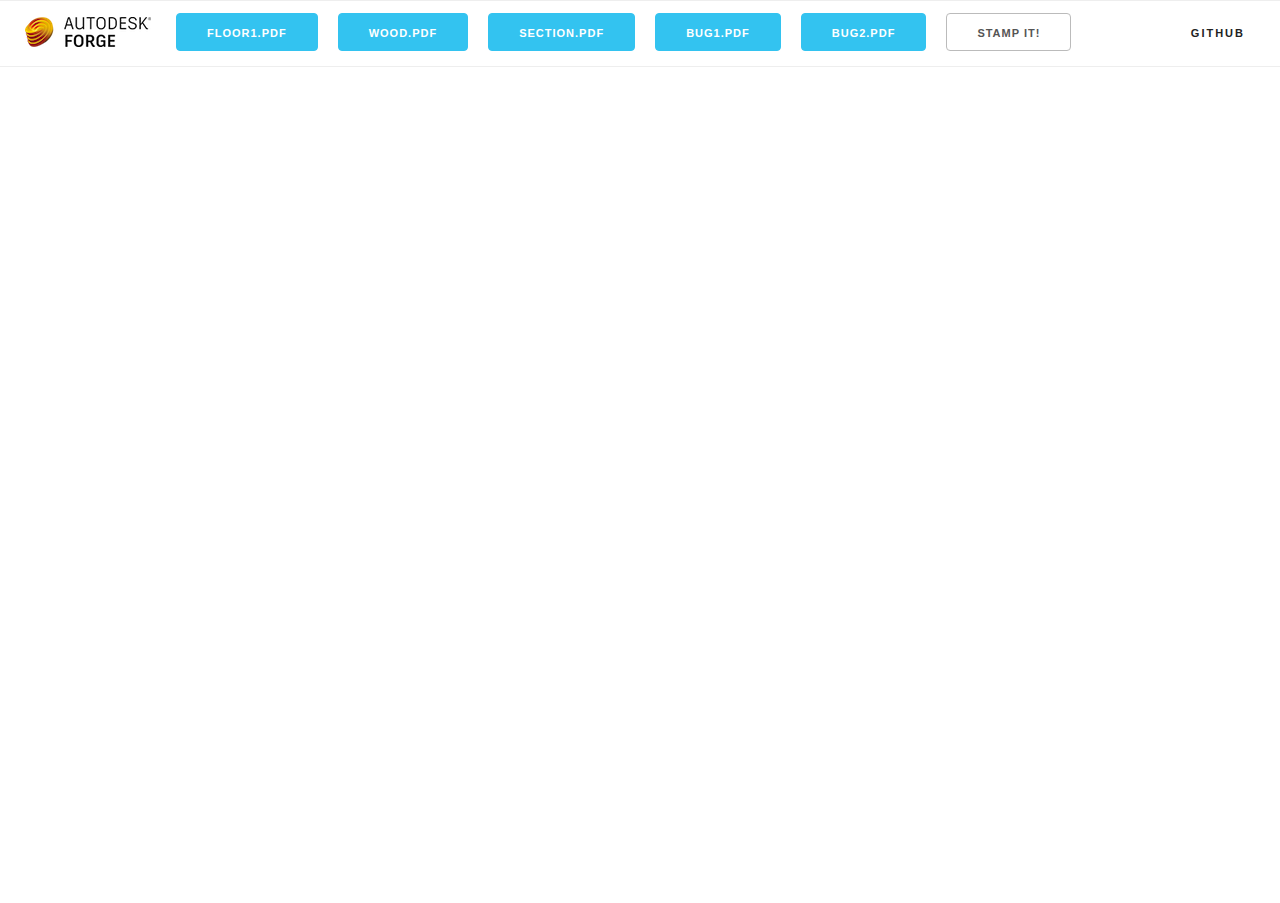
<file: docs/index.html>
<head>
	<meta charset="utf-8" />
	<title>fast PDF viewer with markup and offline support</title>
	<meta name="viewport" content="width=device-width, initial-scale=1, maximum-scale=1" />
  <link rel="icon" href="data:,">
	<link rel="stylesheet" href="./skeleton.min.css">
  <style> .lmv-markup-gui-toolbar {background-color: rgba(200,230,255,0.85)}</style>
</head>


<body style="margin:0; overflow-y: hidden;">

  <div class="container">
    <nav class="navbar">
      <div class="container">
        <ul class="navbar-list">
          <li class="navbar-item"><img class="navbar-img" src="logo.png"/></li>
          <li class="navbar-item"><button onClick="initializeViewer('pdfs/qcad1.pdf')" class="navbar-button button-primary">floor1.pdf</button></li>
          <li class="navbar-item"><button onClick="initializeViewer('pdfs/wood.pdf')" class="navbar-button button-primary">Wood.pdf</button></li>
          <li class="navbar-item"><button onClick="initializeViewer('pdfs/qcad3.pdf')" class="navbar-button button-primary">section.pdf</button></li>
          <li class="navbar-item"><button onClick="initializeViewer('pdfs/2018035DCD1008A0.pdf')" class="navbar-button button-primary">bug1.pdf</button></li>
          <li class="navbar-item"><button onClick="initializeViewer('pdfs/2018035DCD03003A4.pdf')" class="navbar-button button-primary">bug2.pdf</button></li>
          <li class="navbar-item"><button onClick="addStamp()" class="navbar-button button">Stamp it!</button></li>
          <li class="navbar-itemr mobile"><a class="navbar-link" href="https://github.com/wallabyway/offline-pdf-markup">Github</a></li>
        </ul>
      </div>
    </nav>
  </div>
  <div id="forgeViewer"></div>
</body>

<link rel="stylesheet" href="https://developer.api.autodesk.com/modelderivative/v2/viewers/7.*/style.min.css" type="text/css">
<script language="JavaScript" src="https://developer.api.autodesk.com/modelderivative/v2/viewers/7.*/viewer3D.js"></script>
<script>

let viewer, markup;

function initializeViewer(pdf) {
    if (viewer) {
      console.log('loading');
      viewer.impl.unloadCurrentModel()
      if (markup) 
        markup.hide();
      viewer.loadModel(pdf, viewer);
      return;
    }

    var options = {
        env: "Local",
        useADP: false
    }

    Autodesk.Viewing.Initializer(options, () => {
      viewer = new Autodesk.Viewing.Private.GuiViewer3D(document.getElementById('forgeViewer'));
      viewer.setTheme("light-theme");
      viewer.start();
      if (!pdf) return;
     
      viewer.loadExtension('Autodesk.PDF').then( () => {
            viewer.loadModel(pdf, viewer);
            viewer.loadExtension("Autodesk.Viewing.MarkupsCore")
            viewer.loadExtension("Autodesk.Viewing.MarkupsGui")
      });
    });
}


function addStamp() {
    var bounds = viewer.impl.model.getData().bbox.max;
    let scale = 0.07;

    // Our crazy stamp !
    _markupdata = `
    <svg xmlns="http://www.w3.org/2000/svg">
    <g transform="rotate(3) scale(${scale} -${scale}) translate(${bounds.x/scale-180} -115)">

    <path fill-rule="evenodd" clip-rule="evenodd" fill="#fff" fill-opacity="0" d="M0 0h192.756v192.756H0V0z"/><path fill-rule="evenodd" clip-rule="evenodd" fill="#255398" d="M9.602 141.23h173.552V51.527H9.602v89.703z"/><path fill="none" stroke="#255398" stroke-width="1.784" stroke-miterlimit="2.613" d="M9.602 51.527h173.552v89.703H9.602V51.527z"/><path fill-rule="evenodd" clip-rule="evenodd" fill="#255398" d="M12.305 138.137h168.146V54.074H12.305v84.063z"/><path fill="none" stroke="#fff" stroke-width="2.673" stroke-miterlimit="2.613" d="M12.665 54.802h167.427v83.153H12.665V54.802z"/><path d="M95.567 129.584c40.369 0 73.89-15.283 73.89-33.297 0-17.831-33.521-33.115-73.89-33.115-40.368 0-72.088 15.284-72.088 33.115 0 18.014 31.72 33.297 72.088 33.297z" fill-rule="evenodd" clip-rule="evenodd" fill="#fff" stroke="#fff" stroke-width="2.673" stroke-miterlimit="2.613"/><path d="M95.567 129.584c40.369 0 73.89-15.283 73.89-33.297 0-17.831-33.521-33.116-73.89-33.116-40.368 0-72.088 15.285-72.088 33.116 0 18.014 31.72 33.297 72.088 33.297z" fill-rule="evenodd" clip-rule="evenodd" fill="#cf4044" stroke="#fff" stroke-width="1.425" stroke-miterlimit="2.613"/><path d="M95.388 125.035c36.405 0 69.745-12.555 69.745-28.748 0-16.011-33.34-28.749-69.745-28.749-36.226 0-67.764 12.738-67.764 28.749 0 16.193 31.539 28.748 67.764 28.748z" fill="none" stroke="#fff" stroke-width="1.784" stroke-miterlimit="2.613"/><path d="M67.813 108.842l-.54-4.004h-6.309l-1.442 4.004h-6.127l9.731-27.657h7.75l3.064 27.657h-6.127zm-1.983-17.65l-.359.365-2.703 7.643h3.785l-.723-8.008zM90.16 108.842h-3.965c-5.767.182-12.254-4.184-11.353-13.647 1.261-12.372 10.812-14.01 14.237-14.01h4.505l-.9 6.55h-4.145c-3.786 0-6.128 4.185-6.489 7.277-.361 3.277.721 7.281 4.325 7.281h4.686l-.901 6.549zM109.625 99.199l-4.506 9.643h-2.523l-1.983-9.826-.361-.364-1.08 10.19h-5.767l3.244-27.657h6.126l2.705 12.737 6.127-12.737h6.127l-3.244 27.657h-5.767l1.261-10.19-.359.547zM131.43 87.735h4.506l.723-6.55h-4.146c-3.424 0-12.975 1.638-14.236 14.01-1.082 9.463 6.127 13.647 11.895 13.647 1.803 0 1.623.182 3.244 0l.721-6.549h-3.965c-2.344 0-4.867-2.184-5.047-4.369h9.553l.9-6.367h-9.73c.896-2.002 3.24-3.822 5.582-3.822zM141.244 103.373c.797 0 1.574.205 2.334.617a4.37 4.37 0 0 1 1.771 1.773c.424.768.637 1.568.637 2.402 0 .826-.209 1.619-.627 2.381a4.409 4.409 0 0 1-1.754 1.773c-.754.424-1.539.633-2.361.633s-1.609-.209-2.361-.633a4.43 4.43 0 0 1-1.758-1.773 4.864 4.864 0 0 1-.629-2.381c0-.834.213-1.635.639-2.402a4.398 4.398 0 0 1 1.775-1.773c.758-.412 1.537-.617 2.334-.617zm0 .793a4.02 4.02 0 0 0-1.947.518 3.715 3.715 0 0 0-1.48 1.479 4.084 4.084 0 0 0-.535 2.004c0 .689.176 1.352.527 1.982.35.633.838 1.127 1.469 1.48a3.946 3.946 0 0 0 1.967.531c.682 0 1.34-.178 1.969-.531s1.115-.848 1.463-1.48a4.05 4.05 0 0 0 .521-1.982c0-.695-.176-1.363-.529-2.004a3.696 3.696 0 0 0-1.48-1.479c-.636-.344-1.285-.518-1.945-.518zm-2.082 6.646v-5.152h1.754c.602 0 1.035.045 1.303.141s.48.262.641.498a1.374 1.374 0 0 1-.16 1.74c-.266.279-.621.436-1.061.471.182.074.326.166.434.271.207.205.459.545.756 1.023l.623 1.008h-1.006l-.456-.812c-.355-.637-.641-1.039-.859-1.199-.15-.119-.371-.178-.66-.178h-.484v2.189h-.825zm.824-2.9h1c.477 0 .803-.072.977-.215a.707.707 0 0 0 .262-.572.704.704 0 0 0-.127-.41.747.747 0 0 0-.348-.27c-.148-.061-.424-.088-.828-.088h-.936v1.555z" fill-rule="evenodd" clip-rule="evenodd" fill="#fff"/>
    </g></svg>`;

        markup = viewer.getExtension("Autodesk.Viewing.MarkupsCore");
        markup.enterEditMode(); 
        markup.leaveEditMode();
        markup.loadMarkups(_markupdata, 'LogoLayer')
}


if ('xserviceWorker' in navigator)
  navigator.serviceWorker.register('offline-worker.js');

initializeViewer('pdfs/qcad1.pdf');

</script>
</file>
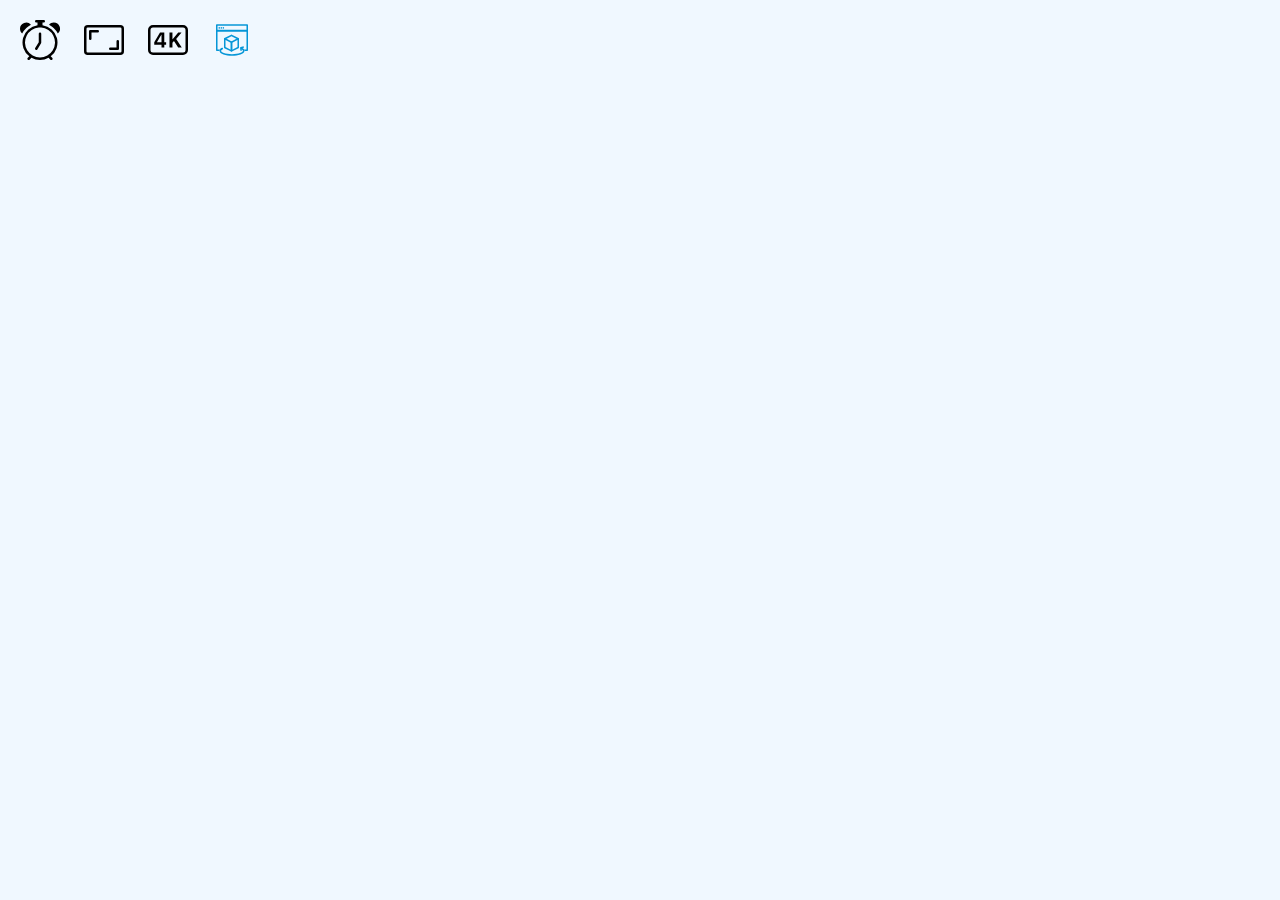
<file: docs/adamn/drag-drop-svg.html>
<html>
<head>
    <meta name="viewport" content="width=device-width, minimum-scale=1.0, initial-scale=1, user-scalable=no" />
    <meta charset="utf-8">

    <!-- The Viewer CSS -->
    <link rel="stylesheet" href="https://developer.api.autodesk.com/modelderivative/v2/viewers/7.*/style.min.css" type="text/css">

    <!-- Developer CSS -->
    <style>
        body {
            margin: 0;
        }
        
        #MyConytainerDiv {
            width: 100%;
            height:100%;
            position: relative;
        }

        #MyViewerDiv {
            width: 100%;
            height: 100%;
            margin: 0;
            background-color: #F0F8FF;
        }

        #svgs {
            position: fixed;
            top: 10px;
            left: 10px;
            z-index: 1;
            background-color: #F0F8FF;
        }

        img {
            width: 40px;
            height: 40px;
            padding: 10px;
        }
    </style>
    
    <title>Showing A360 Shared files</title>
</head>

<body>

    <!-- The Viewer will be instantiated here -->
    <div id="MyConytainerDiv">
        <div id="MyViewerDiv"></div>
        <div id="svgs">
            <img src="alarm.svg" onclick="onClick(event)" />
            <img src="aspect-ratio.svg" onclick="onClick(event)" />
            <img src="badge-4k.svg" onclick="onClick(event)" />
            <img src="icon-viewer.svg" onclick="onClick(event)" />
        </div>
    </div>
    
    <!-- The Viewer JS -->
    <script src="https://developer.api.autodesk.com/modelderivative/v2/viewers/7.*/viewer3D.js"></script>

    <script src="./StampExtension.js"></script>

    <!-- jQuery -->
    <script src="https://code.jquery.com/jquery-3.2.1.min.js" integrity="sha256-hwg4gsxgFZhOsEEamdOYGBf13FyQuiTwlAQgxVSNgt4=" crossorigin="anonymous"></script>

    <!-- Developer JS -->
    <script>
        // this is the iframe URL that shows up when sharing a model embed on a page
        var embedURLfromA360 = 'https://autodesk3743.autodesk360.com/shares/public/SH919a0QTf3c32634dcf07b66797ba369695?mode=embed'; // PDF file

        var viewer;
        var ext;

        function getURN(onURNCallback) {
            $.get({
                url: embedURLfromA360.replace('public', 'metadata').replace('mode=embed', ''),
                dataType: 'json',
                success: function (metadata) {
                    if (onURNCallback) {
                        let urn = btoa(metadata.success.body.urn).replace("/", "_").replace("=", "");
                        onURNCallback(urn);
                    }
                }
            })
        }

        function getForgeToken(onTokenCallback) {
            $.post({
                url: embedURLfromA360.replace('public', 'sign').replace('mode=embed', 'oauth2=true'),
                data: '{}',
                success: function (oauth) {
                    if (onTokenCallback)
                        onTokenCallback(oauth.accessToken, oauth.validitySeconds);
                }
            });
        }

        getURN(function (urn) {
            var options = {
                env: 'AutodeskProduction',
                getAccessToken: getForgeToken
            };
            var documentId = 'urn:' + urn;
            Autodesk.Viewing.Initializer(options, function onInitialized() {
                Autodesk.Viewing.Document.load(documentId, onDocumentLoadSuccess);
            });
        });

        /**
         * Autodesk.Viewing.Document.load() success callback.
         * Proceeds with model initialization.
         */
        function onDocumentLoadSuccess(doc) {

            // A document contains references to 3D and 2D viewables.
            var viewables = doc.getRoot().search({
                'type': 'geometry',
                'role': '2d'
            }, true);
            if (viewables.length === 0) {
                console.error('Document contains no viewables.');
                return;
            }

            var viewerDiv = document.getElementById('MyViewerDiv');
            const config = {
                extensions: ['StampExtension']
            };
            viewer = new Autodesk.Viewing.GuiViewer3D(viewerDiv, config);
            viewer.start();
            
            viewer.loadDocumentNode(doc, viewables[1]).then(async (model1) => {
                ext = await viewer.getExtension('StampExtension');
            })
        }

        function onClick(event) {
            let t = event.target;
            fetch(t.src)
                .then(response => {
                    console.log(response);
                    return response.text();
                })
                .then(data => {
                    console.log(data);

                    let temp = document.createElement('div');
                    temp.innerHTML = data;

                    ext.startDrawing(temp.children[0])
                })
        }
    </script>
</body>
</html>
</file>
